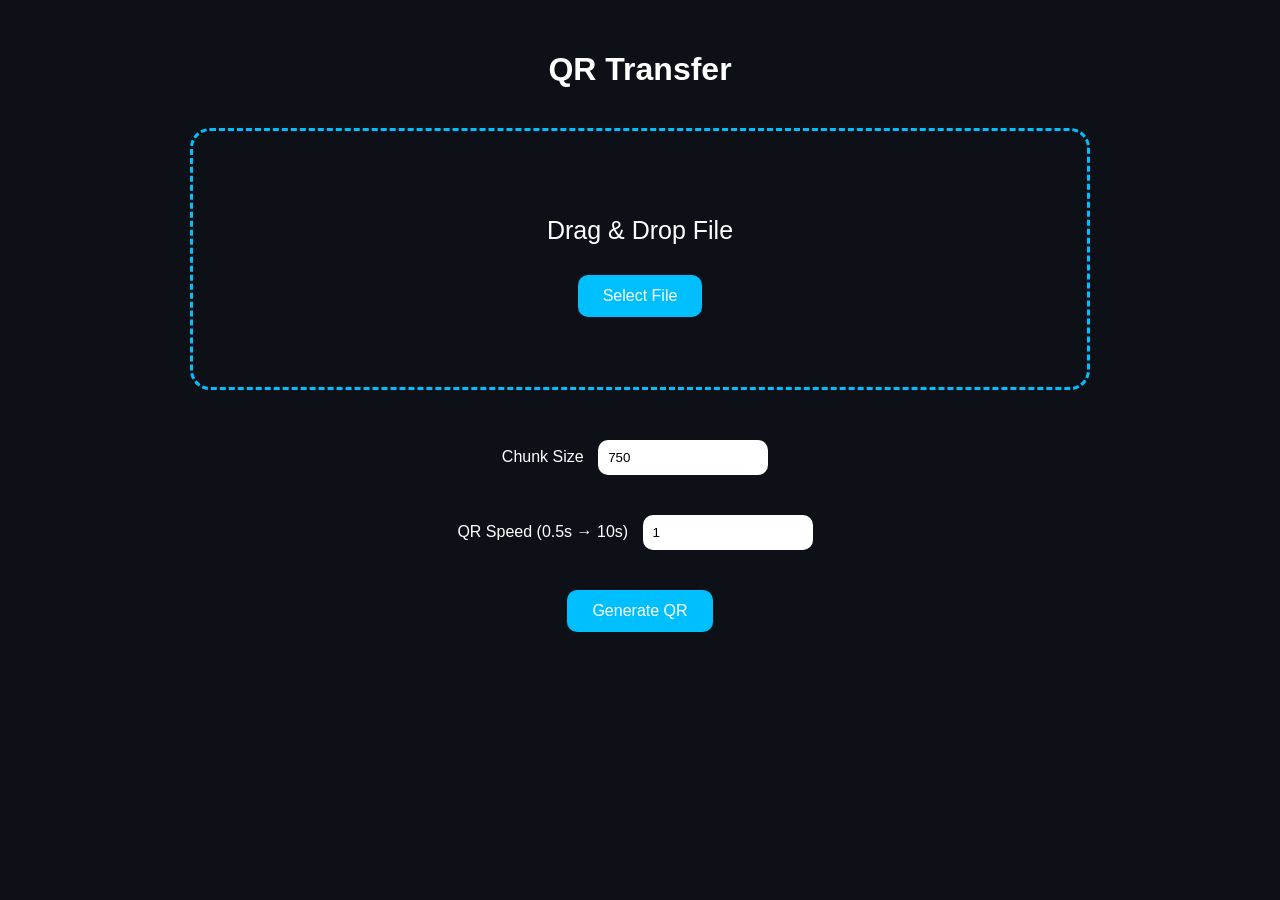
<file: frontend/sender/index.html>
<!DOCTYPE html>
<html lang="en">

<head>
    <meta charset="UTF-8">
    <meta name="viewport" content="width=device-width, initial-scale=1.0">
    <title>QR Transfer</title>

    <link rel="stylesheet" href="style.css">
</head>

<body>

    <div class="container">

        <!-- UPLOAD SCREEN -->

        <div id="uploadScreen">

            <h1>QR Transfer</h1>

            <div class="upload-box" id="drop-area">

                <div id="uploadContent">

                    <p class="bigText">
                        Drag & Drop File
                    </p>

                    <button onclick="document.getElementById('fileElem').click()">
                        Select File
                    </button>

                </div>

                <div id="selectedFileBox" class="hidden">

                    <h2 id="fileName"></h2>

                    <p id="fileSize"></p>

                    <small id="changeFile">
                        Want to change file?
                    </small>

                </div>

                <input type="file" id="fileElem">

            </div>

            <div class="settings">

                <div class="setting">
                    <label>Chunk Size</label>
                    <input type="number" id="chunkSize" value="750">
                </div>

                <div class="setting">
                    <label>QR Speed (0.5s → 10s)</label>
                    <input type="number" id="speed" value="1" min="0.5" max="10" step="0.5">
                </div>

                <button id="generateBtn">
                    Generate QR
                </button>

            </div>

        </div>



        <!-- QR SCREEN -->

        <div id="qrScreen" class="hidden">

            <img id="qrImage">


            <div class="controls">

                <p id="counterText"></p>

                <div class="buttons">

                    <button id="controlBtn">
                        Start
                    </button>

                    <button id="backBtn">
                        Go Back
                    </button>

                </div>

                <div id="specificQRBox" class="hidden smallSearch">

                    <input type="number" id="qrNumberInput" placeholder="QR #">

                    <button id="showSpecificQR">
                        Show
                    </button>

                </div>

            </div>

        </div>


    </div>

    <script src="app.js"></script>

</body>

</html>
</file>
<file: frontend/sender/style.css>
body {
    background: #101820;
    color: white;
}

.container {
    max-width: 900px;
    margin: auto;
    padding: 20px;
    text-align: center;
}

h1 {
    margin-bottom: 30px;
}

.upload-box {
    border: 3px dashed #00bfff;
    padding: 40px;
    border-radius: 20px;
    margin-bottom: 30px;
}

.buttons {
    margin-top: 20px;
}

button {
    background: #00bfff;
    color: white;
    border: none;
    padding: 12px 25px;
    margin: 10px;
    border-radius: 10px;
    cursor: pointer;
    font-size: 16px;
}

button:hover {
    background: #0099cc;
}

.settings {
    margin-top: 20px;
}

.settings input {
    width: 120px;
    padding: 10px;
    margin: 10px;
    border-radius: 10px;
    border: none;
}

.qr-container {
    margin-top: 30px;
}

#qrImage {
    width: 400px;
    height: 400px;
    border: 10px solid white;
    border-radius: 20px;
    background: white;
}

.counter {
    margin-top: 20px;
    font-size: 20px;
}

input[type="file"] {
    display: none;
}

body {
    margin: 0;
    padding: 0;
    background: #0d1117;
    color: white;
    font-family: Arial;
}

.container {
    max-width: 900px;
    margin: auto;
    padding: 30px;
    text-align: center;
}

h1 {
    margin-bottom: 40px;
}

.upload-box {
    border: 3px dashed #00bfff;
    border-radius: 20px;
    padding: 60px;
    transition: 0.3s;
}

.upload-box.blur {
    backdrop-filter: blur(10px);
    background: rgba(255,255,255,0.05);
}

.bigText {
    font-size: 25px;
    margin-bottom: 20px;
}

button {
    background: #00bfff;
    border: none;
    color: white;
    padding: 12px 25px;
    border-radius: 10px;
    cursor: pointer;
    font-size: 16px;
}

button:hover {
    background: #0095cc;
}

.settings {
    margin-top: 40px;
}

.setting {
    margin-bottom: 20px;
}

.setting input {
    margin-top: 10px;
    padding: 10px;
    border-radius: 10px;
    border: none;
    width: 150px;
}

.hidden {
    display: none;
}

#selectedFileBox h2 {
    margin-bottom: 10px;
}

#changeFile {
    color: #00bfff;
    cursor: pointer;
}

#qrScreen {
    margin-top: 30px;
}

#qrImage {
    width: 450px;
    height: 450px;
    background: white;
    padding: 20px;
    border-radius: 20px;
}

.controls {
    margin-top: 20px;
}

#counterText {
    font-size: 20px;
    margin-bottom: 20px;
}

.smallSearch {
    margin-top: 10px;
}

.smallSearch input {
    width: 80px;
    padding: 8px;
    border-radius: 8px;
    border: none;
    text-align: center;
}

.smallSearch button {
    padding: 8px 15px;
    font-size: 14px;
}
</file>
